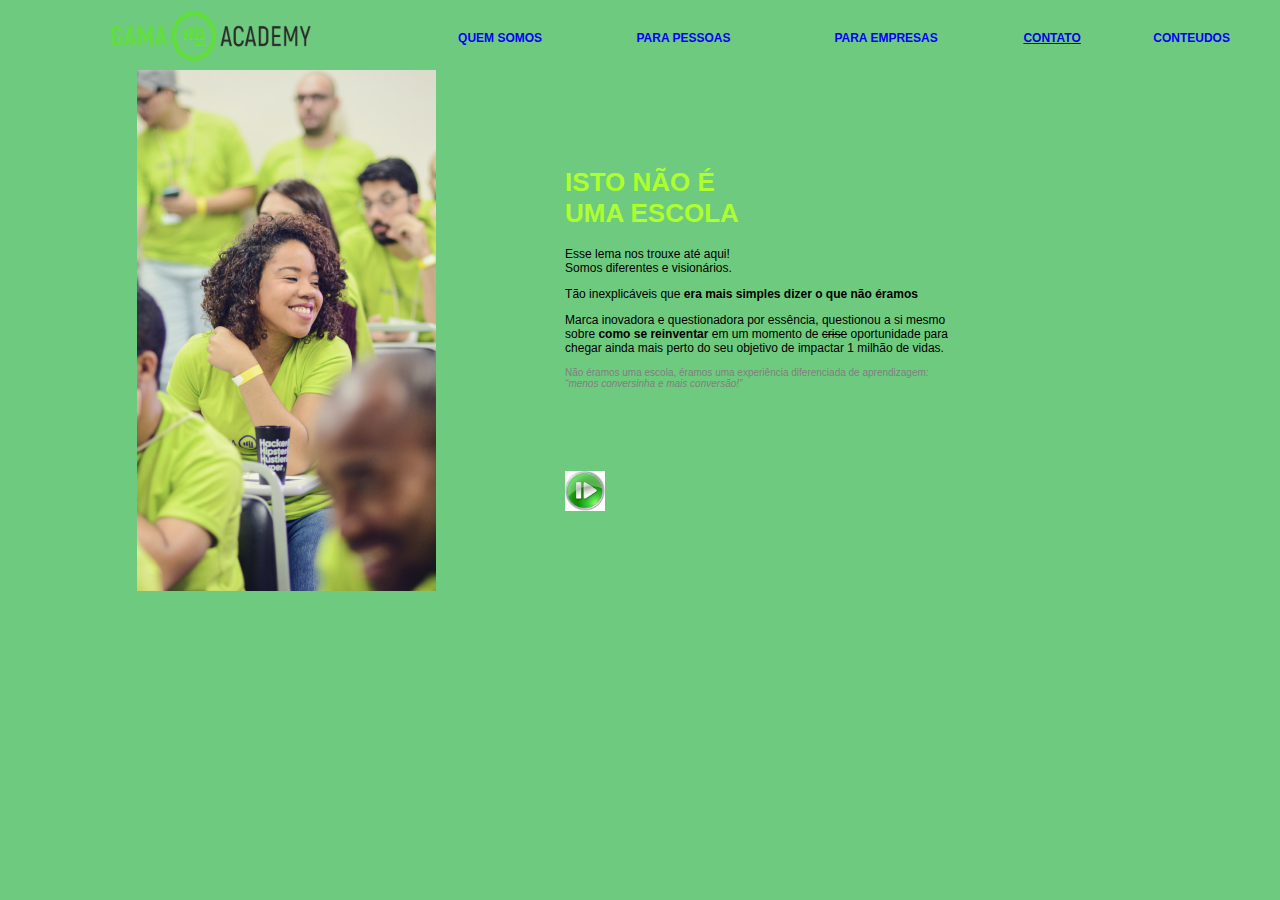
<file: html/index.html>
<!DOCTYPE html>
<html lang="en">
<head>
    <meta charset="UTF-8">
    <meta name="viewport" content="width=device-width, initial-scale=1.0">
    <title>Document</title>

    <link rel="stylesheet" href="../css/estilos.css">
    <!--Estilo do CSS-->
    <style>
        /* Comentário dentro do style */
        /* Comando CSS para HTML nativo 
        body {
            background-color: rgb(173, 137, 122);
        }
        h1 {
            font-size: 26px;
            font-family: Verdana, Geneva, Tahoma, sans-serif;
            color:greenyellow;
        }
        p {
            font-size: 12px;
            font-family: Verdana, Geneva, Tahoma, sans-serif;
        }
        /* Comando CSS para classes 
        .paragrafo_especial {
            font-size: 10px;
            font-family: Verdana, Geneva, Tahoma, sans-serif;
            color: gray;
        }
        .menu {
            font-size: 12px;
            font-family: Verdana, Geneva, Tahoma, sans-serif;
            font-weight: bold;
            color: blue;
        } */
    </style>
    <!--Cahmadas JS-->
</head>
<body>
    <!--Criar um menu em tabela-->
    <table border="0" width="100%" class=menu>
        <tr>
            <td align="center"><img src="../imagens/logo.png" width ="200" height="50" alt=""></a></td>
            <td align="center">QUEM SOMOS</td>
            <td align="center">PARA PESSOAS</td>
            <td align="center">PARA EMPRESAS</td>
            <td align="center"><a href="../html/contato.html">CONTATO</a></td>
            <td align="center">CONTEUDOS</td>
        </tr>

    </table>


    <!--Inserir uma tabela-->
    <table border="0" width="100%">
        <tr>
            <td align="center">
                <!--Inserir imagem-->
                <img src="../imagens/pessoas.png" alt="">
            </td>
            <td>    
                <!--Título da página-->
                <h1>ISTO NÃO É<br>
                    UMA ESCOLA
                </h1>
                <!--Parágrafos-->
                <p>Esse lema nos trouxe até aqui!<br>
                    Somos diferentes e visionários.</p>
                <p>Tão inexplicáveis que <b>era mais simples dizer o que não éramos</b></p>
                <p>Marca inovadora e questionadora por essência, questionou a si mesmo<br>
                     sobre <b>como se reinventar</b> em um momento de <strike>crise</strike> oportunidade para<br>
                     chegar ainda mais perto do seu objetivo de impactar 1 milhão de vidas.</p>
                <p class="paragrafo_especial">Não éramos uma escola, éramos uma experiência diferenciada de aprendizagem:<br>
                   <i>“menos conversinha e mais conversão!”</i></p>
                <!--Inserir image de botão com link-->
                <a href="https://www.youtube.com/watch?v=YmfBy9mihL0" target="_blank"><img src="../imagens/play.png" width="40" height="40" alt=""></a>
                <iframe width="200" height="112.5" src="https://www.youtube.com/embed/YmfBy9mihL0" title="YouTube video player" frameborder="0" allow="accelerometer; autoplay; clipboard-write; encrypted-media; gyroscope; picture-in-picture" allowfullscreen></iframe>
            </td>
        </tr>
    </table>
</body>
</html>
</file>
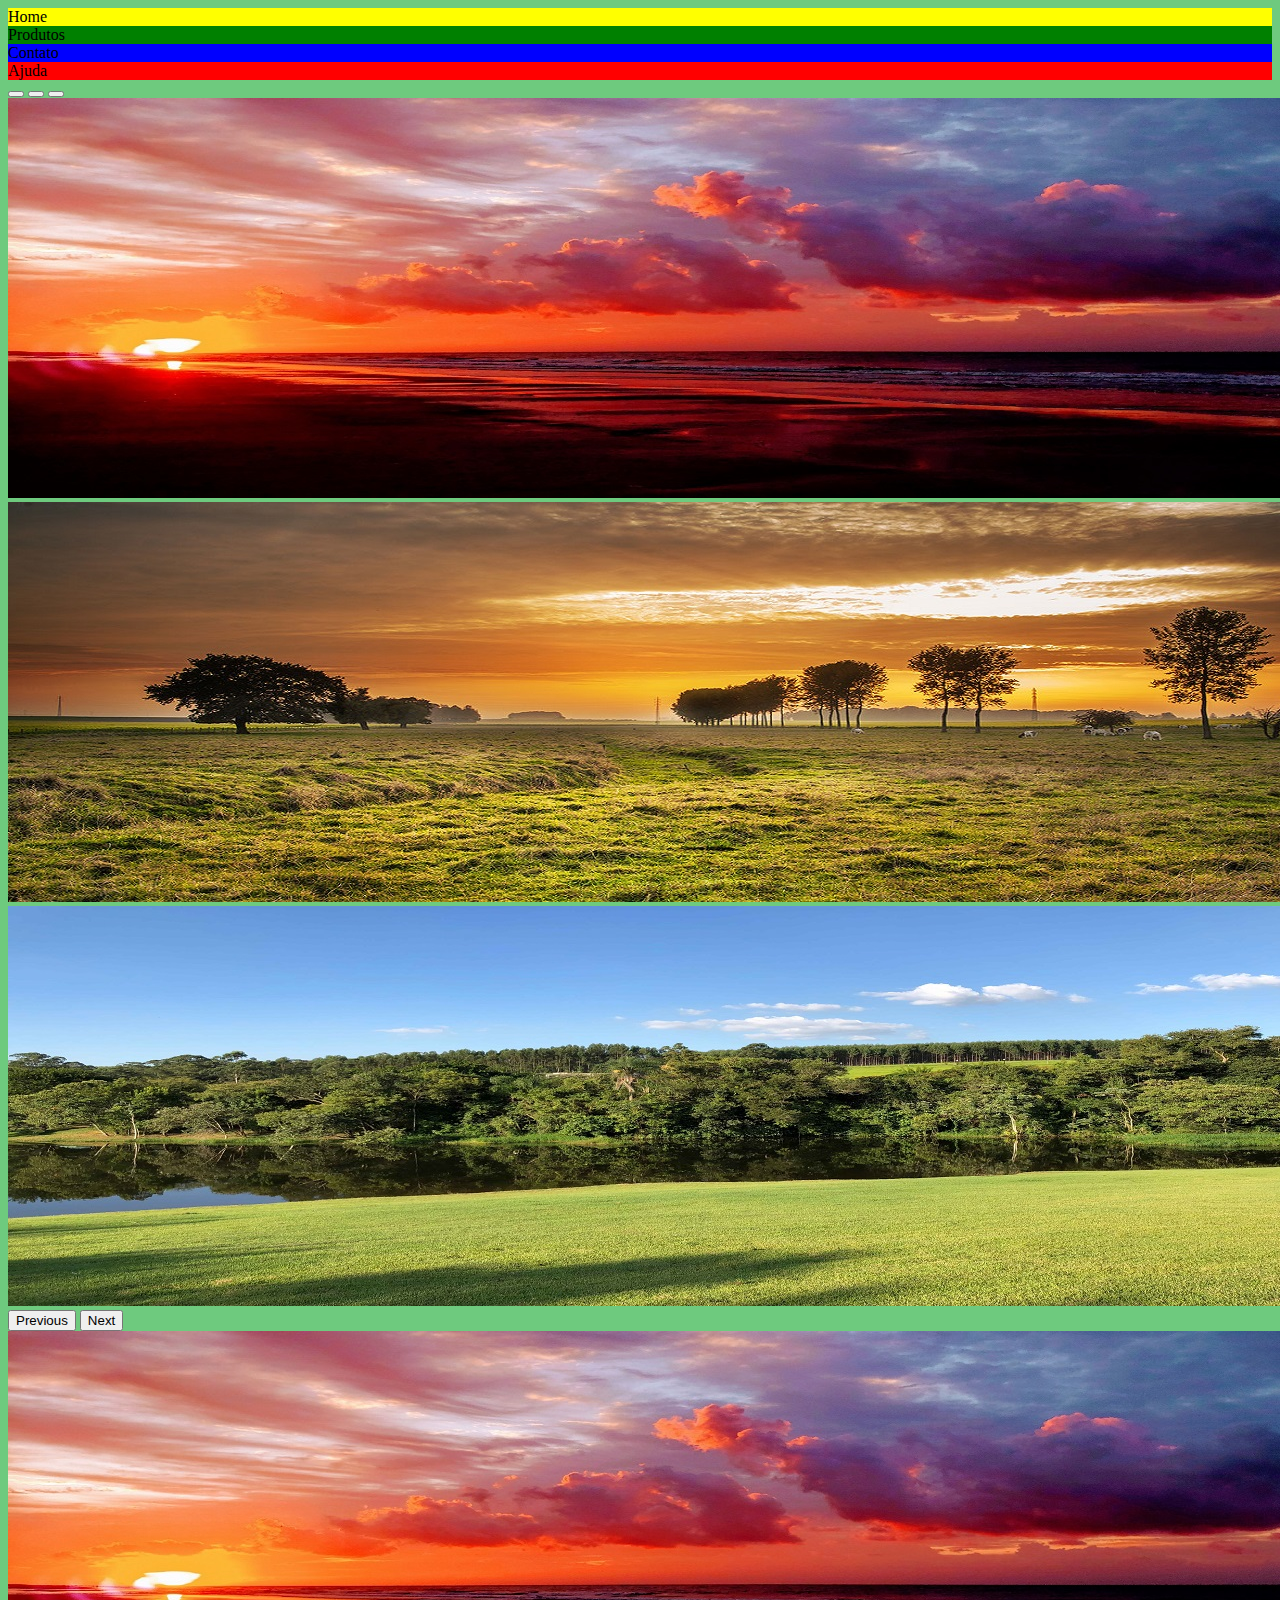
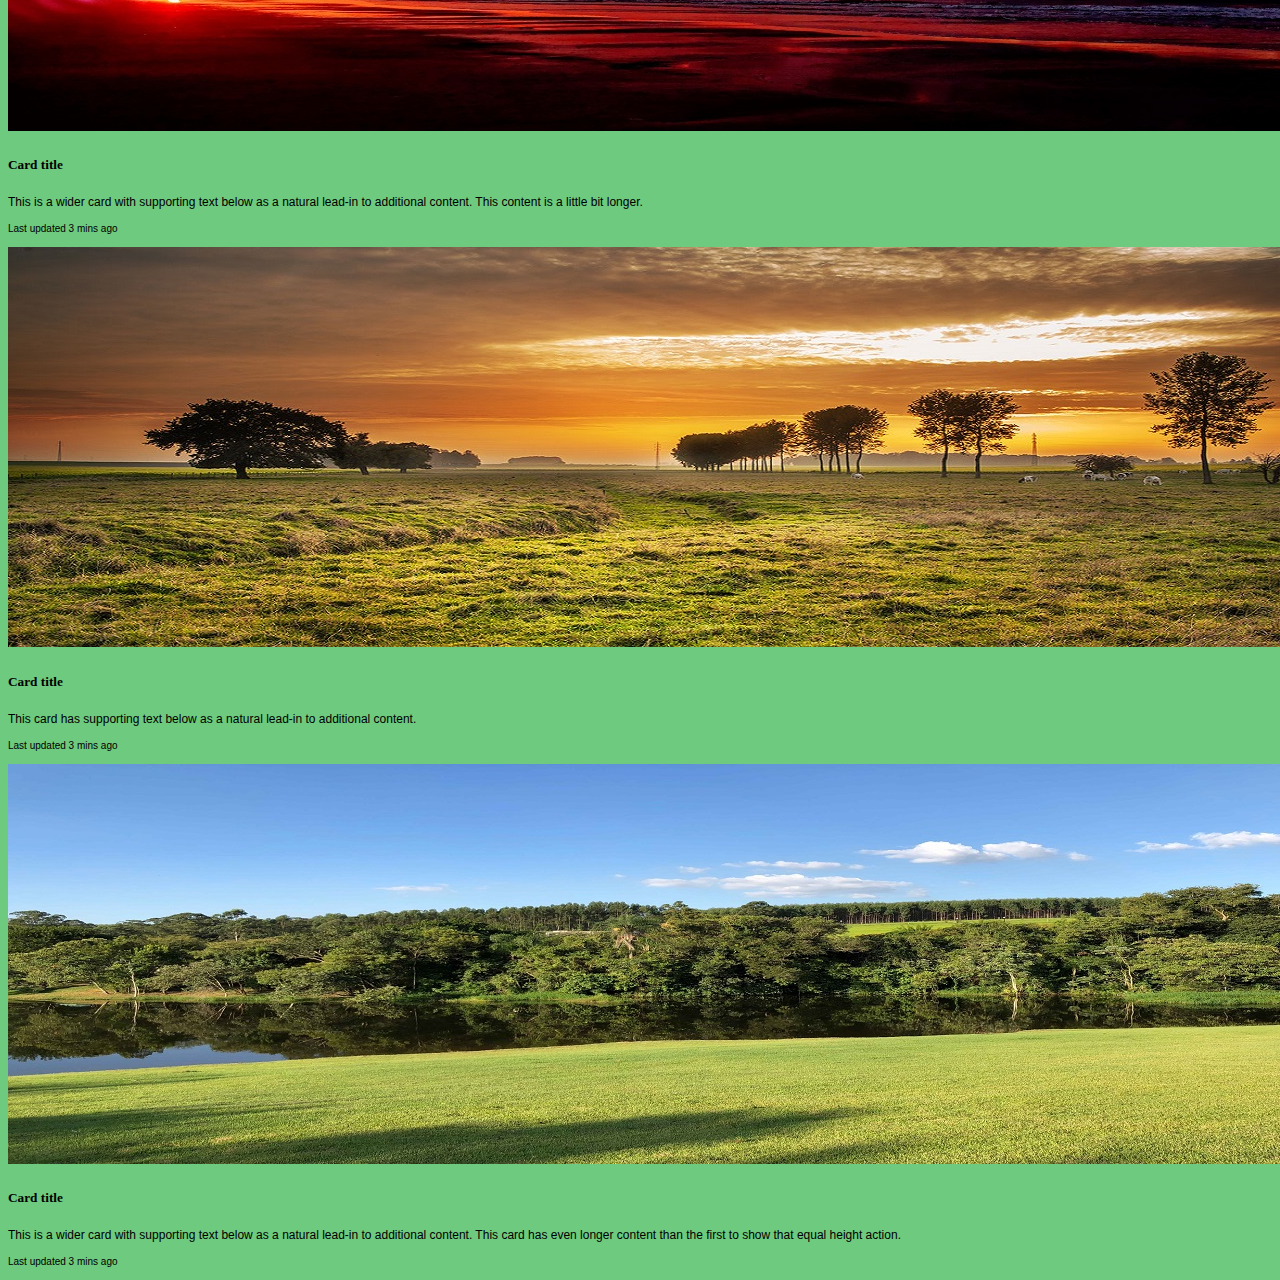
<file: html/bootstrap.html>
<!DOCTYPE html>
<html lang="en">
<head>
    <meta charset="UTF-8">
    <meta name="viewport" content="width=device-width, initial-scale=1.0">
    <title>Página com Bootstrap</title>
    <!--Chamada para o Bootstrap CSS-->
    <link href="https://cdn.jsdelivr.net/npm/bootstrap@5.0.2/dist/css/bootstrap.min.css" rel="stylesheet" integrity="sha384-EVSTQN3/azprG1Anm3QDgpJLIm9Nao0Yz1ztcQTwFspd3yD65VohhpuuCOmLASjC" crossorigin="anonymous">
    <!--Chamadas para o Bootstrap JS-->
    <script src="https://cdn.jsdelivr.net/npm/@popperjs/core@2.9.2/dist/umd/popper.min.js" integrity="sha384-IQsoLXl5PILFhosVNubq5LC7Qb9DXgDA9i+tQ8Zj3iwWAwPtgFTxbJ8NT4GN1R8p" crossorigin="anonymous"></script>
    <script src="https://cdn.jsdelivr.net/npm/bootstrap@5.0.2/dist/js/bootstrap.min.js" integrity="sha384-cVKIPhGWiC2Al4u+LWgxfKTRIcfu0JTxR+EQDz/bgldoEyl4H0zUF0QKbrJ0EcQF" crossorigin="anonymous"></script>
    <!--Chamada para a biblioteca CSS-->
    <link rel="stylesheet" href="../css/estilos.css">
</head>
<body>
    <div class="container-fluid">
        <div class="row">
            <div class="col-lg-4 col-md-2 col-sm-3 div1">Home</div>
            <div class="col-lg-3 col-md-5 col-sm-3 div2">Produtos</div>
            <div class="col-lg-3 col-md-3 col-sm-3 div3">Contato</div>
            <div class="col-lg-2 col-md-2 col-sm-3 div4">Ajuda</div>
        </div>
        <!--Criar um banner-->
        <div class="row">
            <div id="carouselExampleIndicators" class="carousel slide" data-bs-ride="carousel">
                <div class="carousel-indicators">
                  <button type="button" data-bs-target="#carouselExampleIndicators" data-bs-slide-to="0" class="active" aria-current="true" aria-label="Slide 1"></button>
                  <button type="button" data-bs-target="#carouselExampleIndicators" data-bs-slide-to="1" aria-label="Slide 2"></button>
                  <button type="button" data-bs-target="#carouselExampleIndicators" data-bs-slide-to="2" aria-label="Slide 3"></button>
                </div>
                <div class="carousel-inner">
                  <div class="carousel-item active">
                    <img src="../imagens/imagem1.jpg" class="d-block w-100" alt="...">
                  </div>
                  <div class="carousel-item">
                    <img src="../imagens/imagem2.jpg" class="d-block w-100" alt="...">
                  </div>
                  <div class="carousel-item">
                    <img src="../imagens/imagem3.jpg" class="d-block w-100" alt="...">
                  </div>
                </div>
                <button class="carousel-control-prev" type="button" data-bs-target="#carouselExampleIndicators" data-bs-slide="prev">
                  <span class="carousel-control-prev-icon" aria-hidden="true"></span>
                  <span class="visually-hidden">Previous</span>
                </button>
                <button class="carousel-control-next" type="button" data-bs-target="#carouselExampleIndicators" data-bs-slide="next">
                  <span class="carousel-control-next-icon" aria-hidden="true"></span>
                  <span class="visually-hidden">Next</span>
                </button>
              </div>
        </div>
        <!--Criando um cardgroup-->
        <div class="row">
            <div class="card-group">
                <div class="card">
                  <img src="../imagens/imagem1.jpg" class="card-img-top" alt="...">
                  <div class="card-body">
                    <h5 class="card-title">Card title</h5>
                    <p class="card-text">This is a wider card with supporting text below as a natural lead-in to additional content. This content is a little bit longer.</p>
                    <p class="card-text"><small class="text-muted">Last updated 3 mins ago</small></p>
                  </div>
                </div>
                <div class="card">
                  <img src="../imagens/imagem2.jpg" class="card-img-top" alt="...">
                  <div class="card-body">
                    <h5 class="card-title">Card title</h5>
                    <p class="card-text">This card has supporting text below as a natural lead-in to additional content.</p>
                    <p class="card-text"><small class="text-muted">Last updated 3 mins ago</small></p>
                  </div>
                </div>
                <div class="card">
                  <img src="../imagens/imagem3.jpg" class="card-img-top" alt="...">
                  <div class="card-body">
                    <h5 class="card-title">Card title</h5>
                    <p class="card-text">This is a wider card with supporting text below as a natural lead-in to additional content. This card has even longer content than the first to show that equal height action.</p>
                    <p class="card-text"><small class="text-muted">Last updated 3 mins ago</small></p>
                  </div>
                </div>
              </div>
        </div>
    </div>
</body>
</html>
</file>
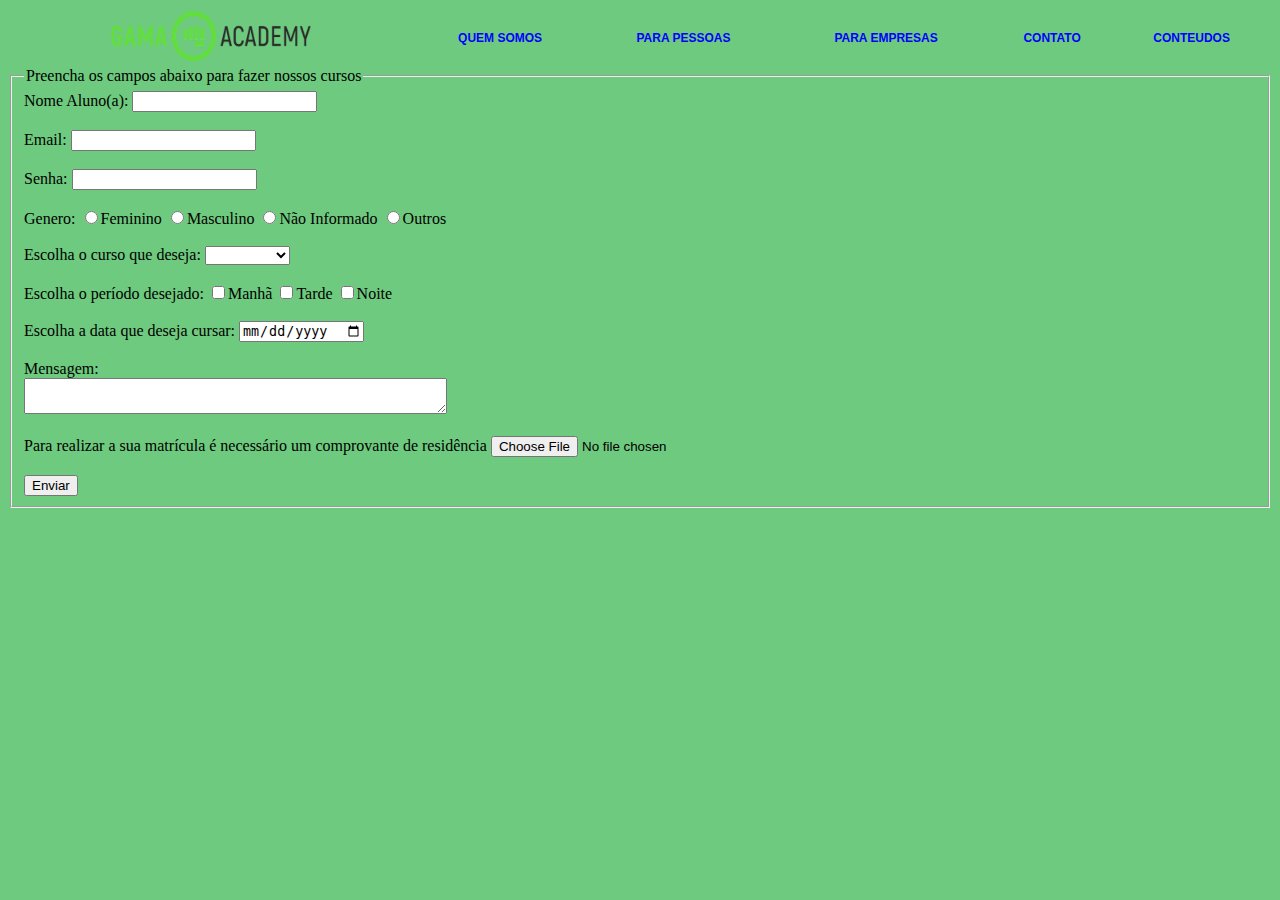
<file: html/contato.html>
<!DOCTYPE html>
<html lang="en">
<head>
    <meta charset="UTF-8">
    <meta name="viewport" content="width=device-width, initial-scale=1.0">
    <title>Contato - Gama Academy</title>
    <link rel="stylesheet" href="../css/estilos.css">
</head>
<body>
    <table border="0" width="100%" class=menu>
        <tr>
            <td align="center"><a href="../html/index.html"><img src="../imagens/logo.png" width ="200" height="50" alt=""></a></td>
            <td align="center">QUEM SOMOS</td>
            <td align="center">PARA PESSOAS</td>
            <td align="center">PARA EMPRESAS</td>
            <td align="center">CONTATO</td>
            <td align="center">CONTEUDOS</td>
        </tr>
    </table>
    <!--Criando formulário-->
    <form id="contatos" method="POST">
        <fieldset>
            <legend>Preencha os campos abaixo para fazer nossos cursos</legend>
            <label>Nome Aluno(a): </label><input type="text" name="nome_aluno" required><br><br>
            <label>Email: </label><input type="email" name="email_aluno" required><br><br>
            <label>Senha: </label><input type="password" name="senha_aluno" required><br><br>
            <label>Genero: </label>
            <input type="radio" name="genero" value="Feminino" required>Feminino
            <input type="radio" name="genero" value="Masculino" required>Masculino
            <input type="radio" name="genero" value="Não Informado" required>Não Informado
            <input type="radio" name="genero" value="Outros" required>Outros<br><br>
            <label>Escolha o curso que deseja:</label>
            <select required>
                <option value="" name="cursos"></option>
                <option value="HTML" name="cursos">HTML</option>
                <option value="CSS" name="cursos">CSS</option>
                <option value="JS" name="cursos">JavaScript</option>
            </select><br><br>
            <label>Escolha o período desejado:</label>
            <input type="checkbox" value="Manhã" name="periodo">Manhã
            <input type="checkbox" value="Tarde" name="período">Tarde
            <input type="checkbox" value="Noite" name="período">Noite<br><br>
            <label>Escolha a data que deseja cursar:</label>
            <input type="date" name="data_curso"><br><br>
            <label>Mensagem:</label><br>
            <textarea name="mensagem" cols="50" rows="2" maxlength="10"></textarea> <br><br>
            <label>Para realizar a sua matrícula é necessário um comprovante de residência</label>
            <input type="file" name="arquivo"> <br><br>

            <input type="submit" value="Enviar">
        </fieldset>
    </form>
</body>
</html>
</file>
<file: css/estilos.css>
body {
    background-color: rgb(110, 202, 126);
}
h1 {
    font-size: 26px;
    font-family: Verdana, Geneva, Tahoma, sans-serif;
    color:greenyellow;
}
p {
    font-size: 12px;
    font-family: Verdana, Geneva, Tahoma, sans-serif;
}
.paragrafo_especial {
    font-size: 10px;
    font-family: Verdana, Geneva, Tahoma, sans-serif;
    color: gray;
}
.menu {
    font-size: 12px;
    font-family: Verdana, Geneva, Tahoma, sans-serif;
    font-weight: bold;
    color: blue;
}
/*Estilos de bootstrap*/
.container {
    border: 3px solid black;
}
.div1 {
    background-color: yellow;
}
.div2 {
    background-color: green;
}
.div3 {
    background-color: blue;
}
.div4 {
    background-color: red;
}
</file>
